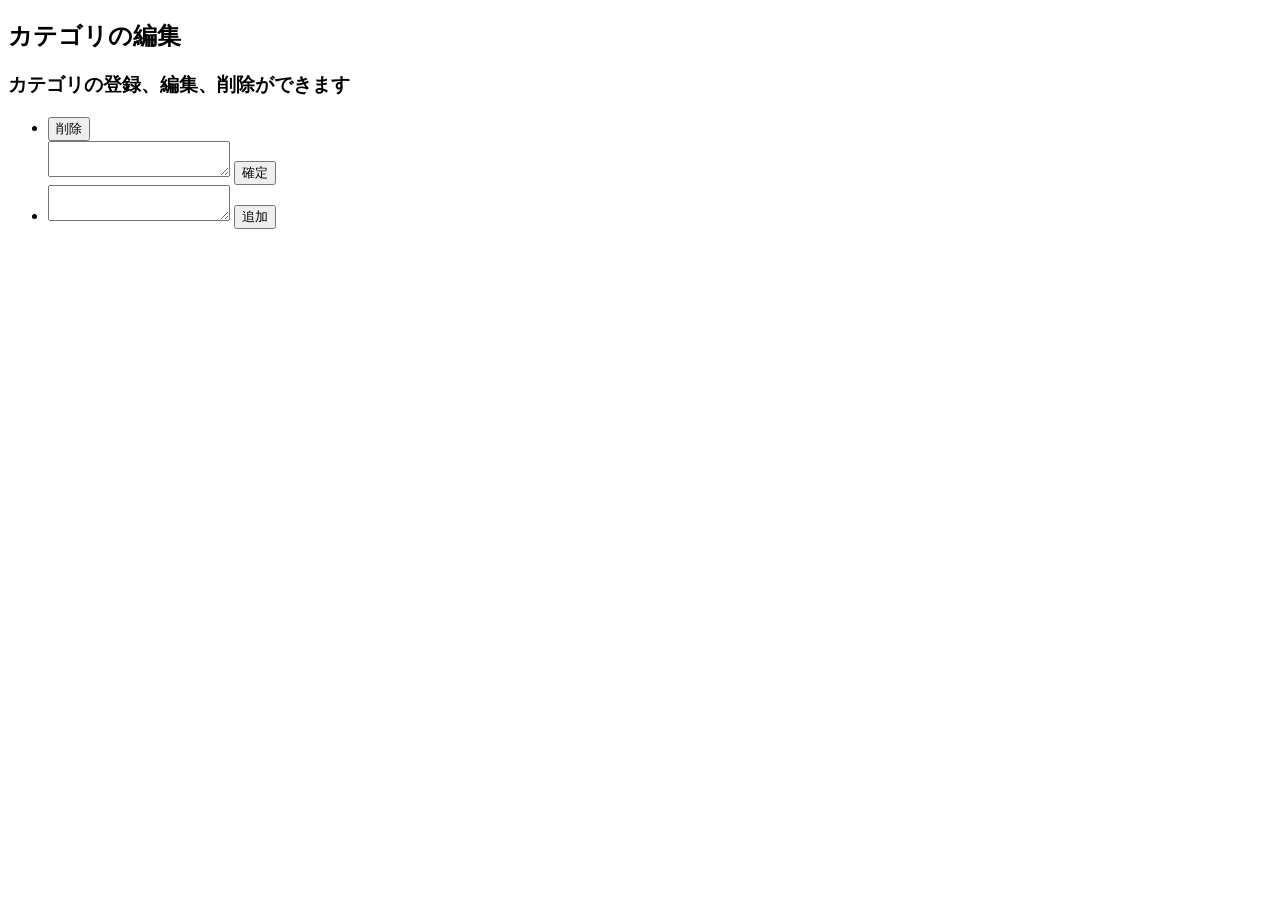
<file: src/main/resources/templates/pages/category_edit.html>
<!DOCTYPE html>
<html xmlns:layout="http://www.ultraq.net.nz/thymeleaf/layout" layout:decorate="~{layouts/layout}">

<body>
	<main layout:fragment="contents" class="category-page">
		<h2>カテゴリの編集</h2>
		<h3>カテゴリの登録、編集、削除ができます</h3>
		<ul>
			<li th:each="cate:${categoryList}">
				<form method="post" th:action="@{/category/delete}">
					<input type="hidden" name="categoryId" th:value="${cate.categoryId}">
					<button type="submit">削除</button>
				</form>
				<form method="post" th:action="@{/category/update}">
					<input type="hidden" name="categoryId" th:value="${cate.categoryId}">
					<textarea name="categoryName" th:text="${cate.categoryName}"></textarea>
					<button type="submit">確定</button>
				</form>
			</li>
			<li>
				<div class="delete-spacer"></div>
				<form method="post" th:action="@{/category/add}">
					<textarea name="categoryName"></textarea>
					<button type="submit">追加</button>
				</form>
			</li>
		</ul>

	</main>
</body>

</html>
</file>
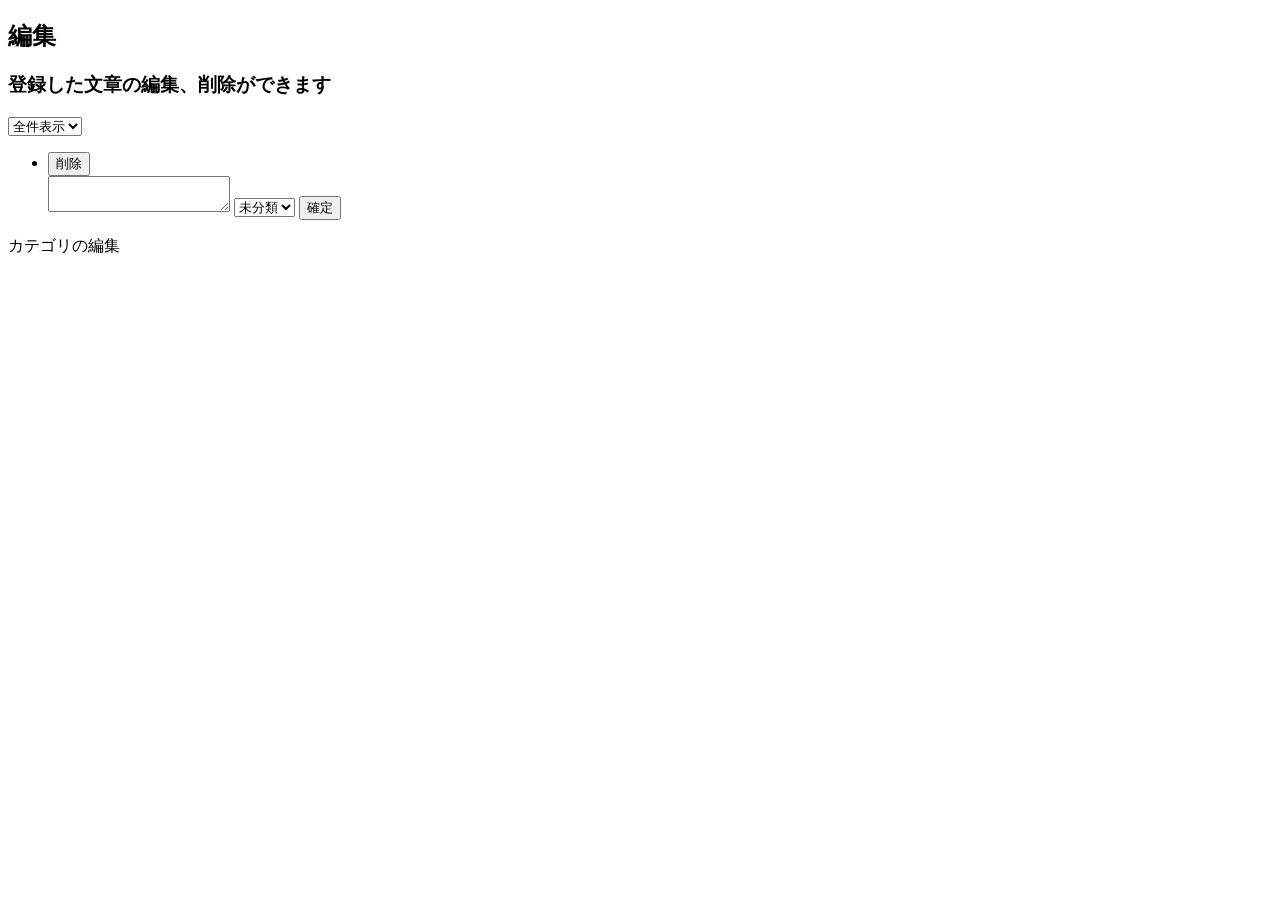
<file: src/main/resources/templates/pages/edit.html>
<!DOCTYPE html>
<html xmlns:layout="http://www.ultraq.net.nz/thymeleaf/layout" layout:decorate="~{layouts/layout}">

<body>
	<main layout:fragment="contents">
		<h2>編集</h2>
		<h3>登録した文章の編集、削除ができます</h3>
		<div class="edit-page">
			<select name="categoryId" onchange="location.href='/edit?categoryId='+this.value;">
				<option value="" th:selected="${selectedCategoryId==null}">全件表示</option>
				<option th:each="cate:${categoryList}" th:value="${cate.categoryId}" th:text="${cate.categoryName}"
					th:selected="${cate.categoryId==selectedCategoryId}">
				</option>
			</select>
			<ul>
				<li th:each="tankaItem:${list}">
					<form method="post" th:action="@{/delete}">
						<input type="hidden" name="tankaId" th:value="${tankaItem.tankaId}">
						<button type="submit">削除</button>
					</form>
					<form method="post" th:action="@{/update}" class="update-form">
						<input type="hidden" name="tankaId" th:value="${tankaItem.tankaId}">
						<textarea th:text="${tankaItem.content}" name="content" maxlength="1000"></textarea>
						<select name="categoryId">
							<option value="" th:selected="${tankaItem.category==null}">未分類</option>
							<option th:each="cate:${categoryList}" th:value="${cate.categoryId}"
								th:text="${cate.categoryName}"
								th:selected="${cate.categoryId==tankaItem.category?.categoryId}">
							</option>
						</select>
						<button type="submit">確定</button>
					</form>
				</li>
			</ul>
			<a th:href="@{/category}">カテゴリの編集</a>
		</div>
	</main>
</body>

</html>
</file>
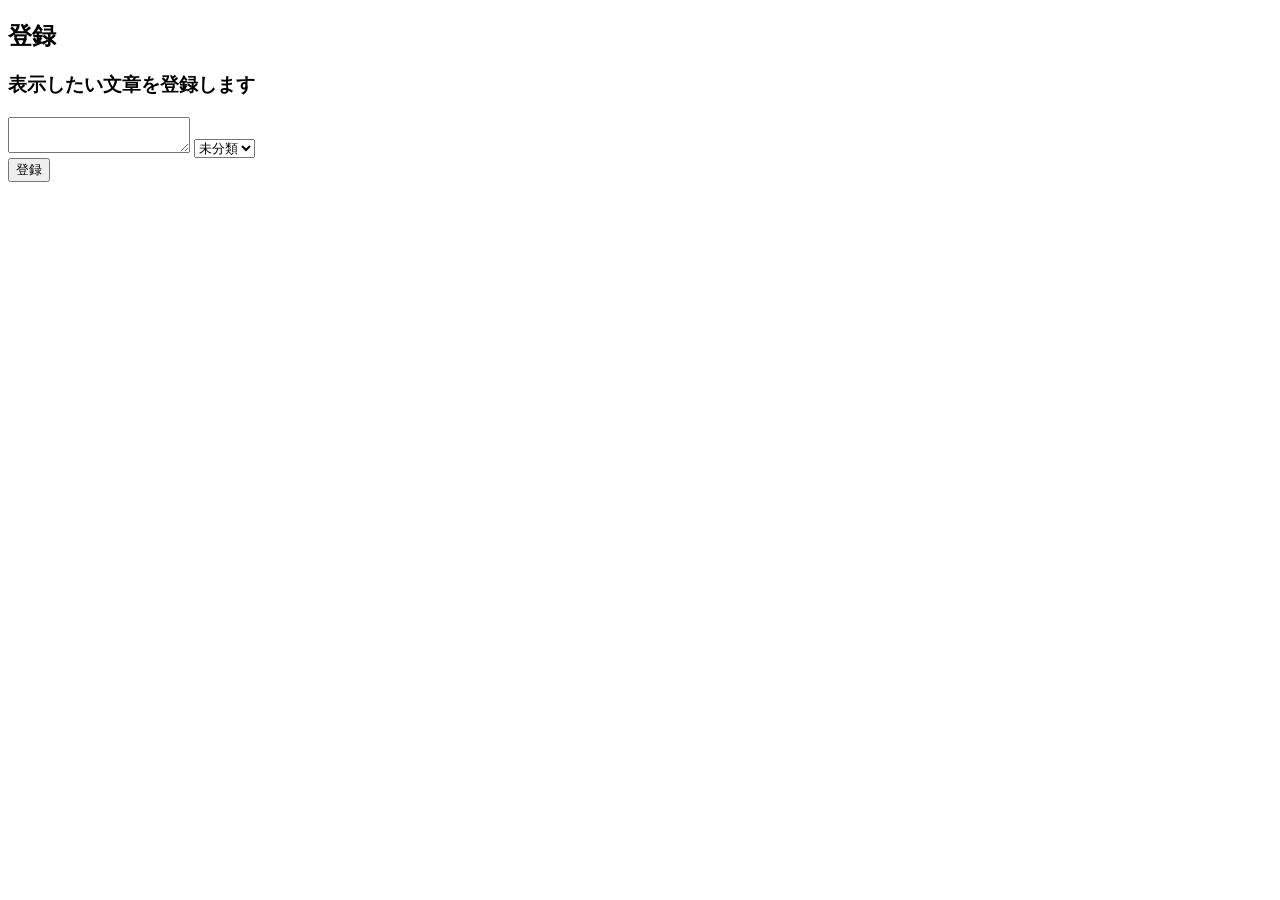
<file: src/main/resources/templates/pages/upload.html>
<!DOCTYPE html>
<html xmlns:layout="http://www.ultraq.net.nz/thymeleaf/layout" layout:decorate="~{layouts/layout}">

<body>
	<main layout:fragment="contents">
		<h2>登録</h2>
		<h3>表示したい文章を登録します</h3>
		<form method="post" th:action="@{/add}" class="upload-form">
			<div>
				<textarea name="content"></textarea>
				<select name="categoryId">
					<option value="" selected>未分類</option>
					<option th:each="cate:${categoryList}" th:value="${cate.categoryId}" th:text="${cate.categoryName}">
					</option>
				</select>
			</div>
			<button type="submit">登録</button>
		</form>
		<div id="toast" class="toast" th:data-message="${message}"></div>
	</main>
	<aside layout:fragment="navi">
		<nav th:replace="~{pages/main::menu}"></nav>
	</aside>
</body>

</html>
</file>
